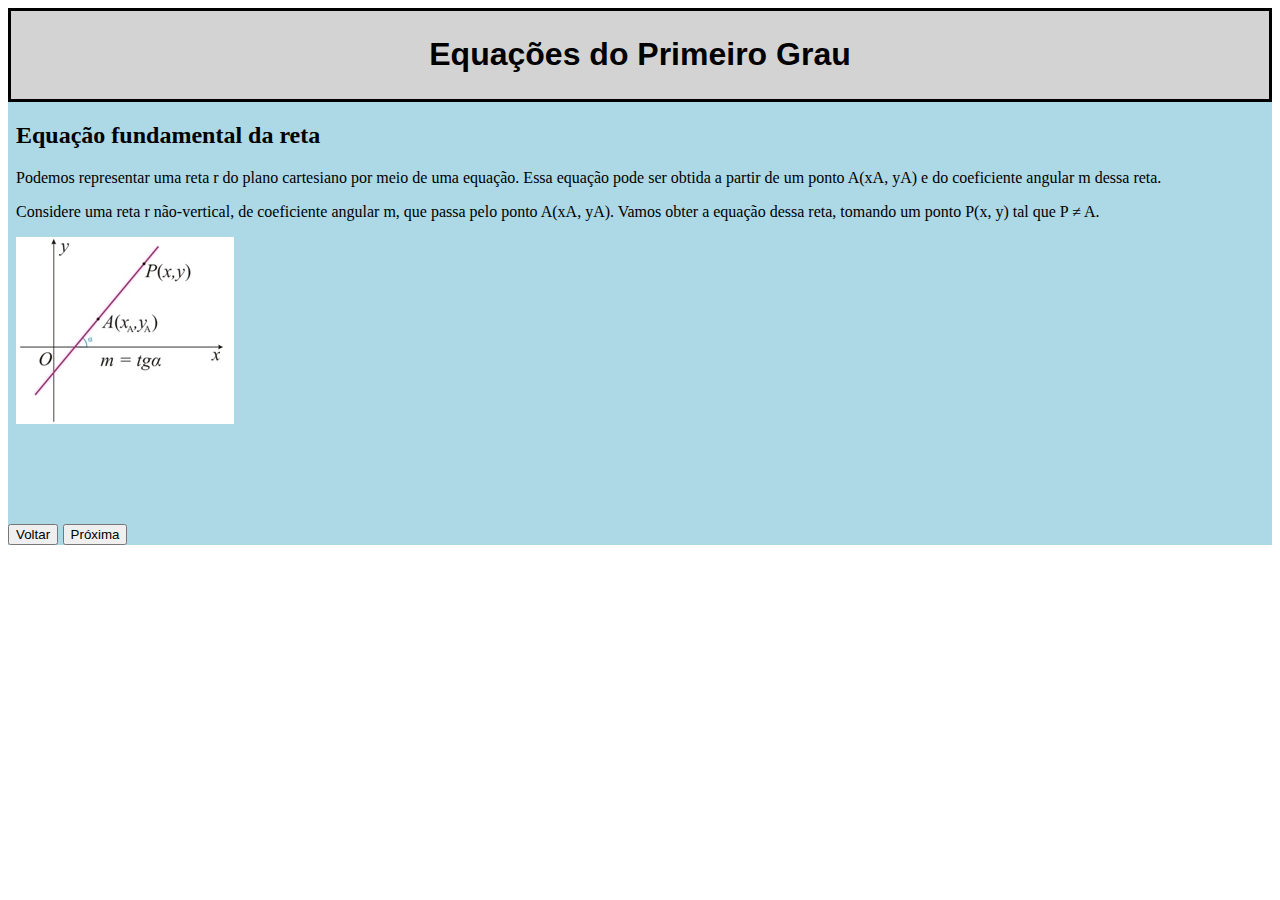
<file: user2/questionario-template/index.html>
<!DOCTYPE html>
<html>
<head>
	<title>Aula - Equação do Primeiro Grau</title>
	<meta charset="utf-8">
	<meta http-equiv="Access-Control-Allow-Origin" content="*"/>
	<link rel="stylesheet" type="text/css" href="estilo.css">
	<script type="text/javascript" src="multioption.js"></script>
	<script src="https://ajax.googleapis.com/ajax/libs/jquery/1.12.4/jquery.min.js"></script>
	<script type="text/javascript" src="DataCollector.js"></script>

</head>
<body onload="initializeVariables()">
	<div id="div-cabecalho">
		<h1 id="titulo-aula">Equações do Primeiro Grau</h1>	
	</div>

	<div id="div-frames">
		<iframe src="conteudo.html" width="1200" height="400" frameborder="0">1</iframe>

		<br><br>

		<button id="btnVolta" name="btnProxima" onclick="volta()">Voltar</button>	
		<button id="btnProxima" name="btnProxima" onclick="proxima()">Próxima</button>	
	</div>
		
</body>
</html>
</file>
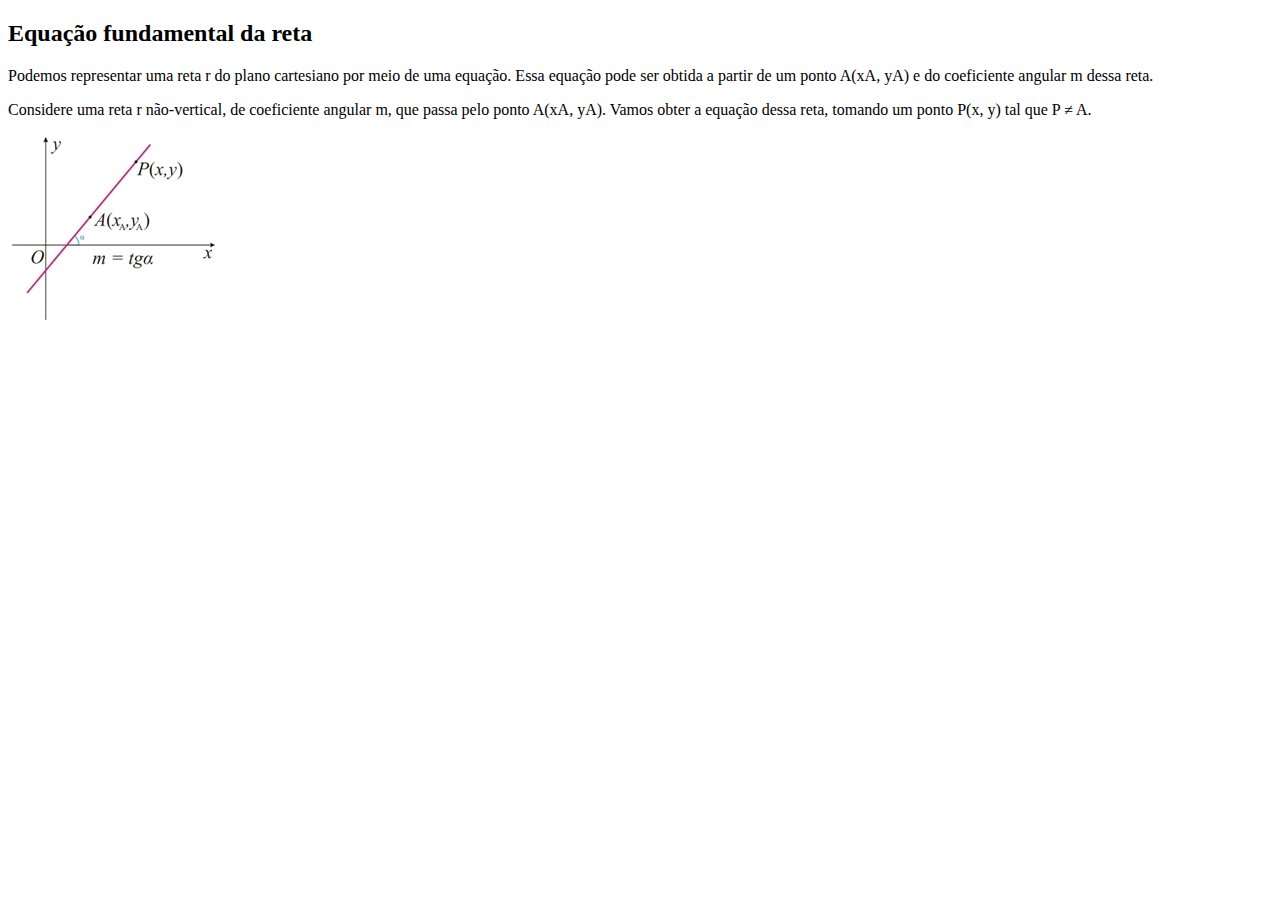
<file: user2/questionario-template/conteudo.html>
<!DOCTYPE html>
<html>
<head>
	<title></title>
	<meta charset="utf-8">
	<meta http-equiv="Access-Control-Allow-Origin" content="*"/>
	<script src="https://ajax.googleapis.com/ajax/libs/jquery/1.12.4/jquery.min.js"></script>
	<script type="text/javascript" src="DataCollector.js"></script>	
</head>
<body>
	<div id="div-conteudo">
		<h2 class="titulo-conteudo">Equação fundamental da reta</h2>
		<p class="paragrafo-conteudo">
			Podemos representar uma reta r do plano cartesiano por meio de uma equação. Essa equação pode ser obtida a partir de um ponto A(xA, yA) e do coeficiente angular m dessa reta.
		</p>
		<p class="paragrafo-conteudo">
			Considere uma reta r não-vertical, de coeficiente angular m, que passa pelo ponto A(xA, yA). Vamos obter a equação dessa reta, tomando um ponto P(x, y) tal que P ≠ A.
		</p>
		<p class="paragrafo-conteudo">
			<img class="imagem-conteudo" id="centro" src="equacao-reta.jpg">
		</p>
		
	</div>
</body>
</html>
</file>
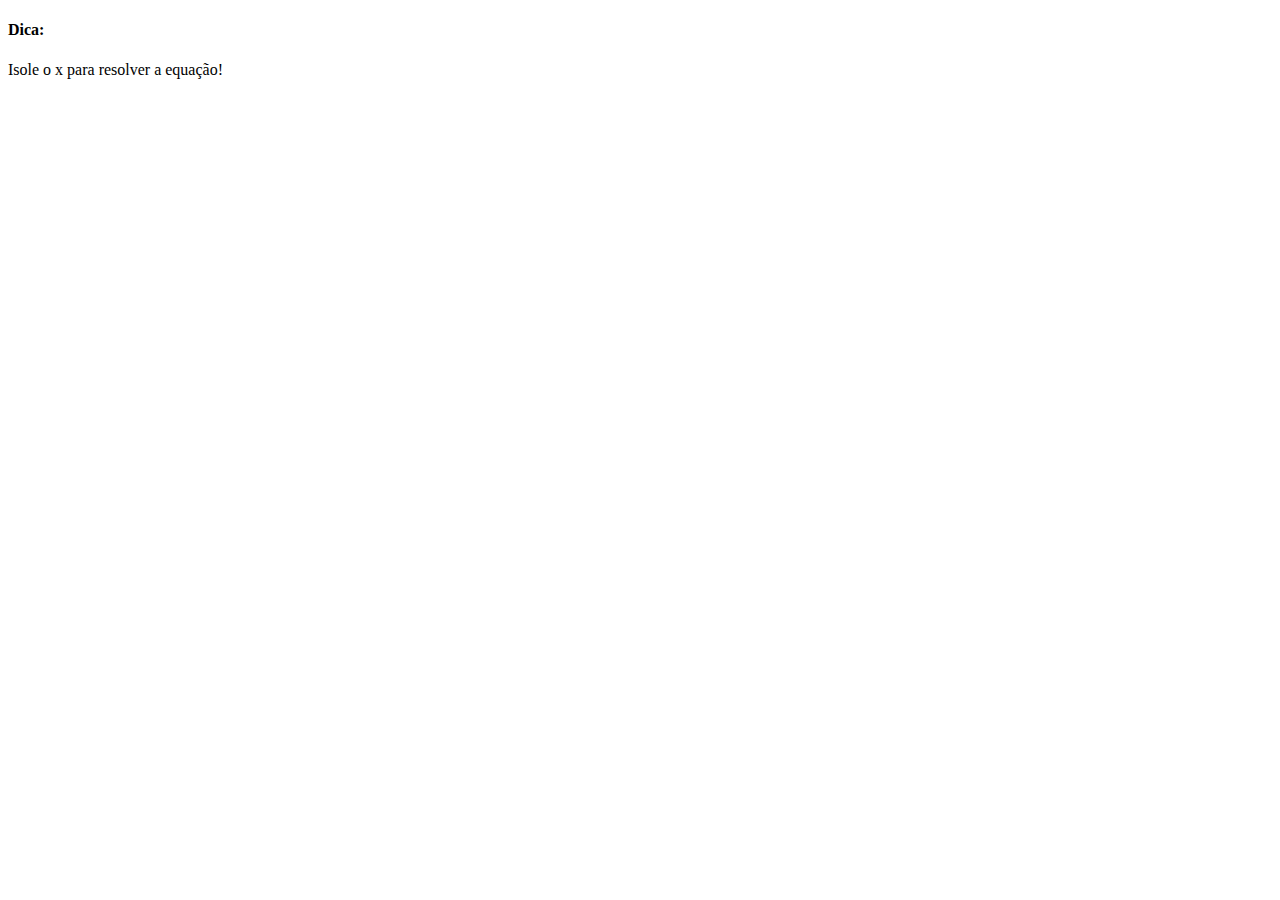
<file: user2/questionario-template/dica-dificil-1.html>
<!DOCTYPE html>
<html>
<head>
	<title></title>
	<meta charset="utf-8">
	<meta http-equiv="Access-Control-Allow-Origin" content="*"/>
	<script type="text/javascript" src="multioption.js"></script>
	<script src="https://ajax.googleapis.com/ajax/libs/jquery/1.12.4/jquery.min.js"></script>
	<script type="text/javascript" src="DataCollector.js"></script>	
</head>
<body>
	<div id="div-dica">
		<h4 class="titulo-dica">Dica:</h4>
		<p class="paragrafo-dica">Isole o x para resolver a equação!</p>
	</div>
</body>
</html>
</file>
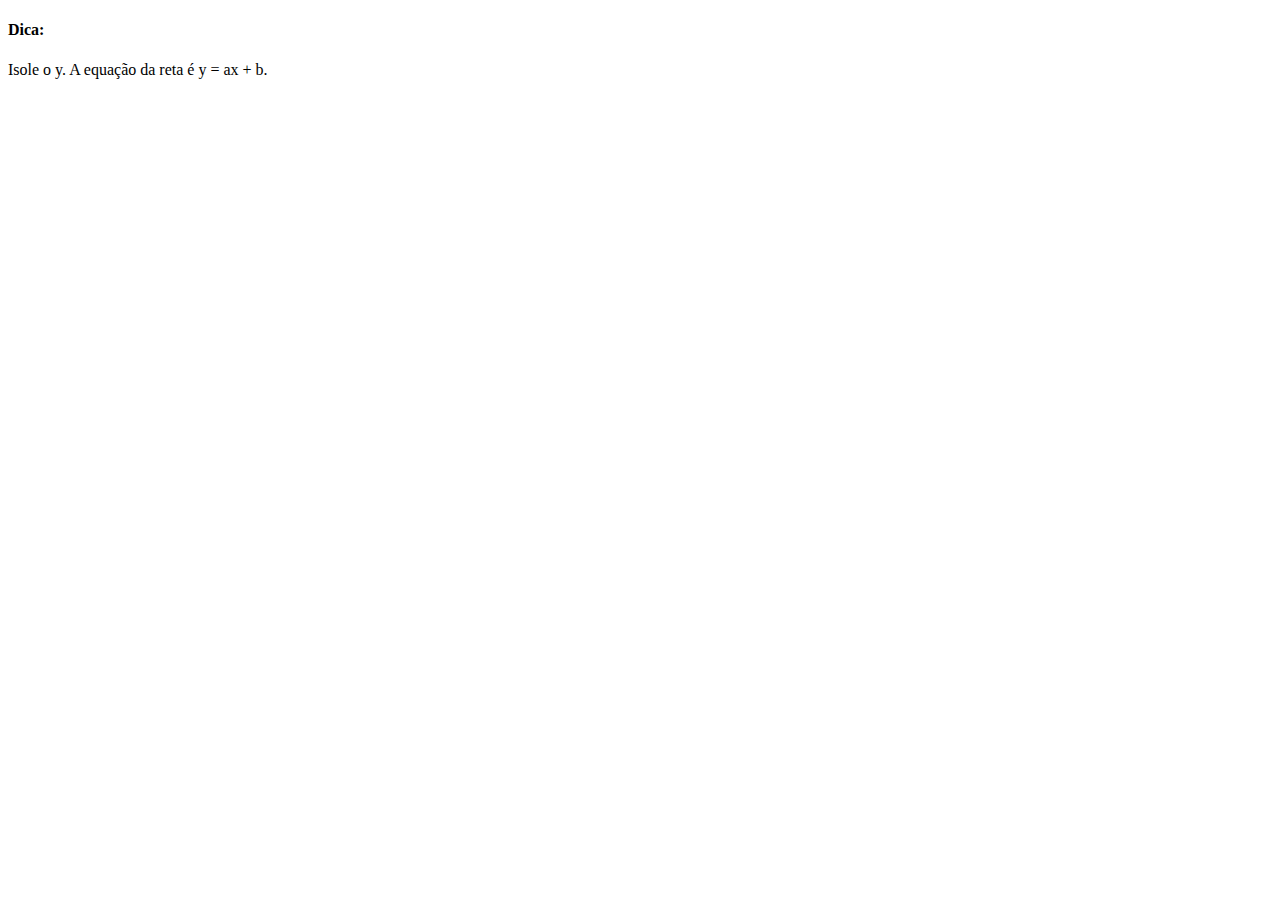
<file: user2/questionario-template/dica-dificil-2.html>
<!DOCTYPE html>
<html>
<head>
	<title></title>
	<meta charset="utf-8">
	<meta http-equiv="Access-Control-Allow-Origin" content="*"/>
	<script type="text/javascript" src="multioption.js"></script>
	<script src="https://ajax.googleapis.com/ajax/libs/jquery/1.12.4/jquery.min.js"></script>
	<script type="text/javascript" src="DataCollector.js"></script>
</head>
<body>
	<div id="div-dica">
		<h4 class="titulo-dica">Dica:</h4>
		<p class="paragrafo-dica">Isole o y. A equação da reta é y = ax + b.</p>
	</div>
</body>
</html>
</file>
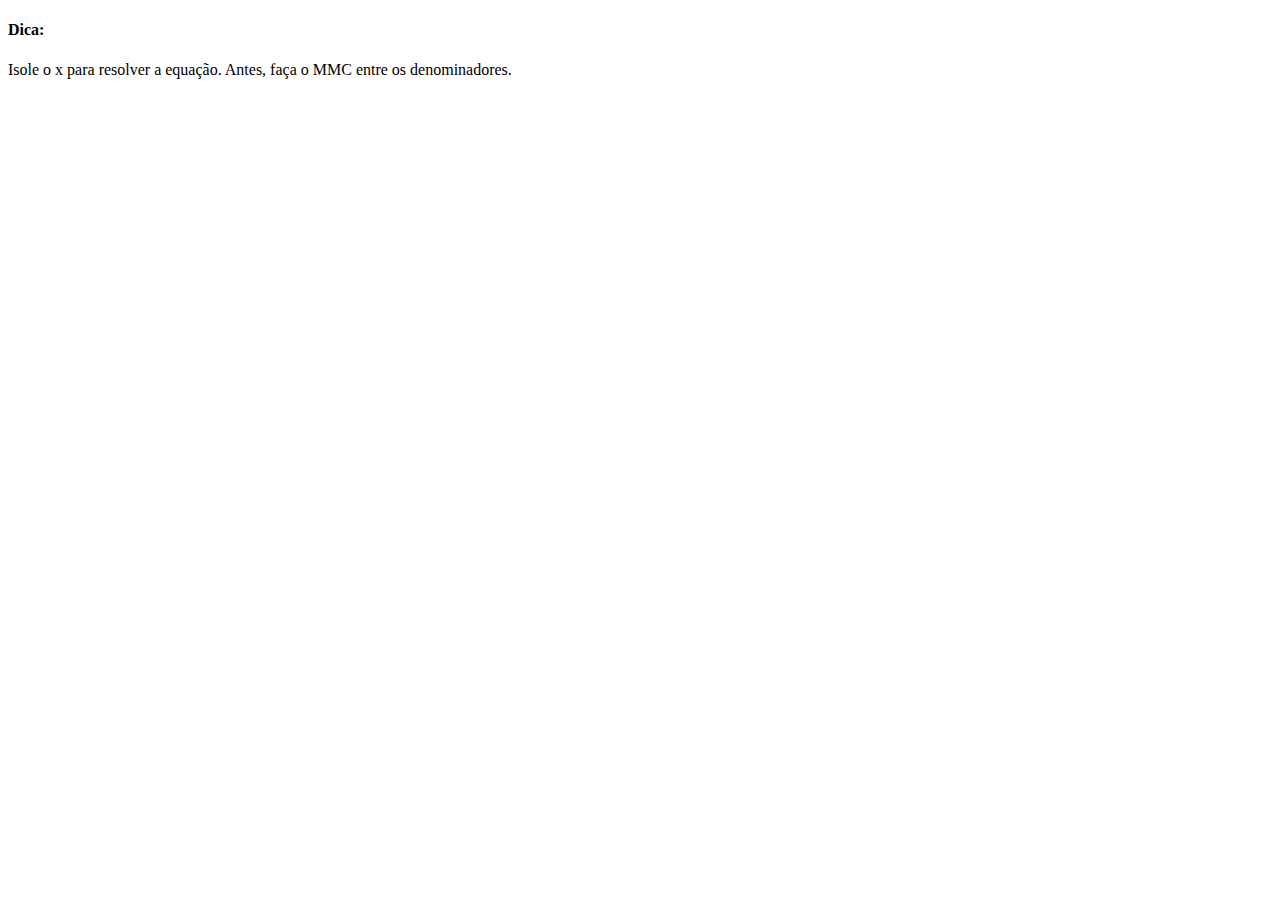
<file: user2/questionario-template/dica-facil-1.html>
<!DOCTYPE html>
<html>
<head>
	<title></title>
	<meta charset="utf-8">
	<meta http-equiv="Access-Control-Allow-Origin" content="*"/>
	<script type="text/javascript" src="multioption.js"></script>
	<script src="https://ajax.googleapis.com/ajax/libs/jquery/1.12.4/jquery.min.js"></script>
	<script type="text/javascript" src="DataCollector.js"></script>
</head>
<body>
	<div id="div-dica">
		<h4 class="titulo-dica">Dica:</h4>
		<p class="paragrafo-dica">Isole o x para resolver a equação. Antes, faça o MMC entre os denominadores.</p>
	</div>
</body>
</html>
</file>
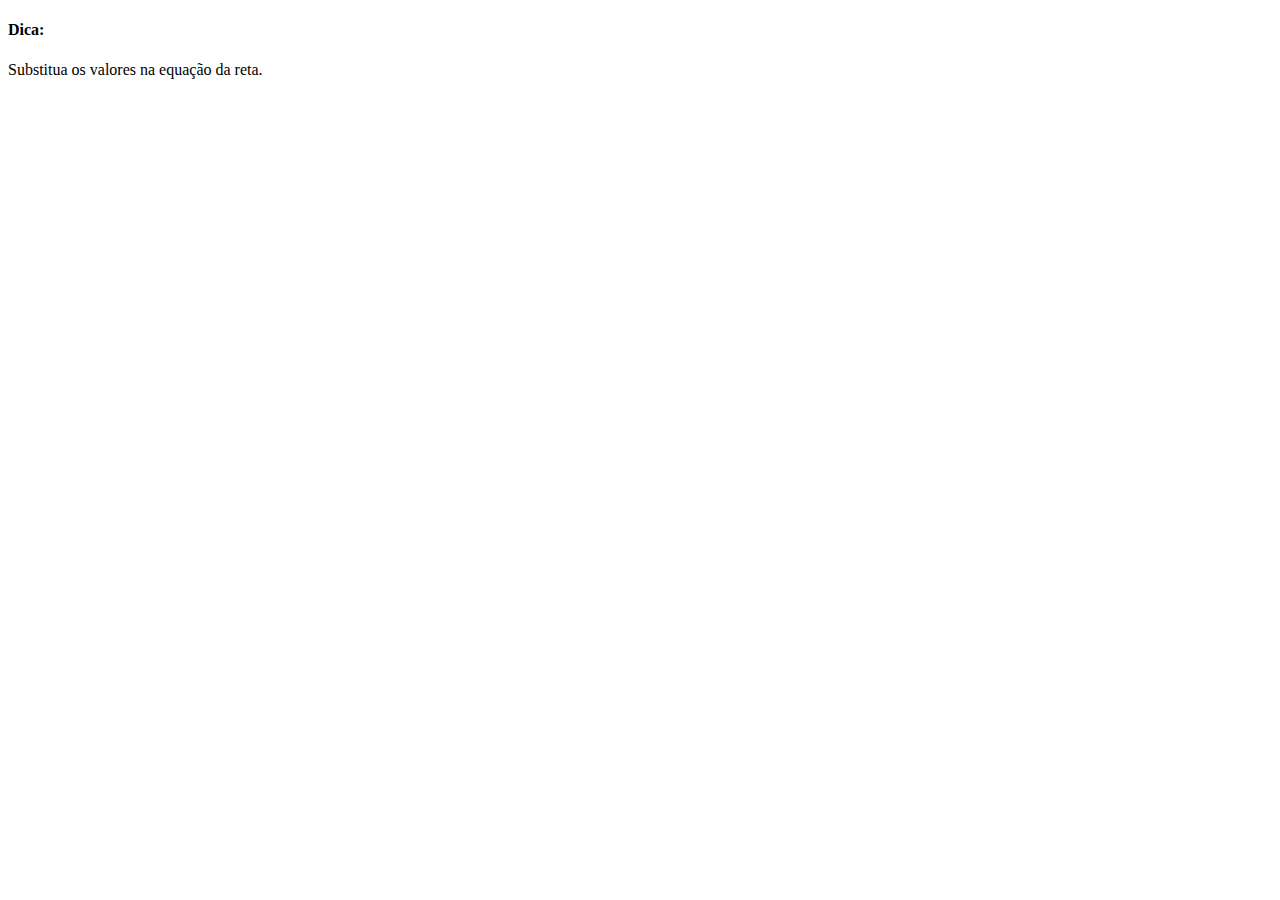
<file: user2/questionario-template/dica-facil-2.html>
<!DOCTYPE html>
<html>
<head>
	<title></title>
	<meta charset="utf-8">
	<meta http-equiv="Access-Control-Allow-Origin" content="*"/>
	<script type="text/javascript" src="multioption.js"></script>
	<script src="https://ajax.googleapis.com/ajax/libs/jquery/1.12.4/jquery.min.js"></script>
	<script type="text/javascript" src="DataCollector.js"></script>	
</head>
<body>
	<div id="div-dica">
		<h4 class="titulo-dica">Dica:</h4>
		<p class="paragrafo-dica">Substitua os valores na equação da reta.</p>
	</div>
</body>
</html>
</file>
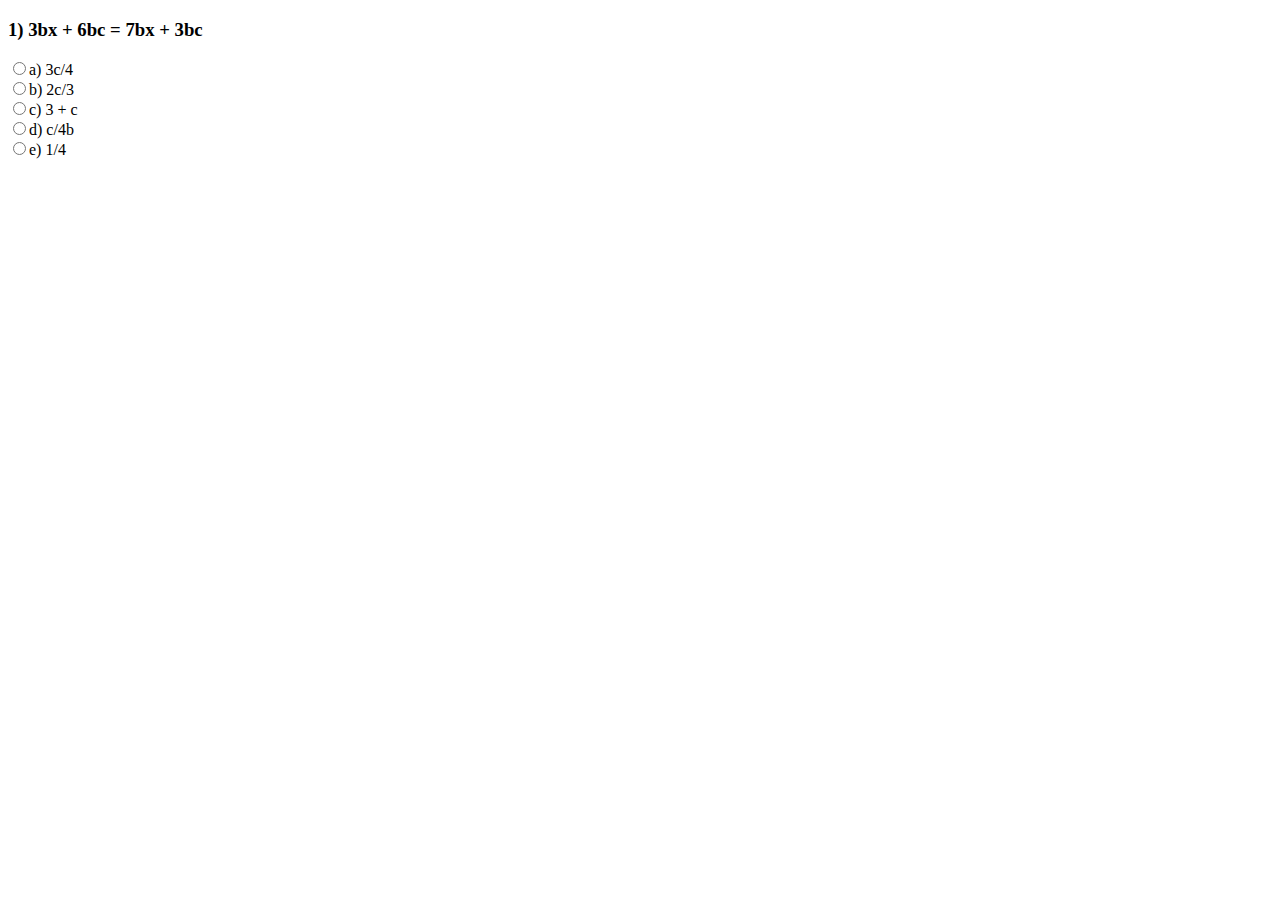
<file: user2/questionario-template/dificil-1.html>
<!DOCTYPE html>
<html>
<head>
	<title></title>
	<meta charset="utf-8">
	<meta http-equiv="Access-Control-Allow-Origin" content="*"/>
	<script type="text/javascript" src="multioption.js"></script>
	<script src="https://ajax.googleapis.com/ajax/libs/jquery/1.12.4/jquery.min.js"></script>
	<script type="text/javascript" src="DataCollector.js"></script>

</head>
<body>
	<div id="dificil-1">
		<h3 class="titulo-pergunta">1) 3bx + 6bc = 7bx + 3bc</h3>
		<input class="alternativa-pergunta" type="radio" name="resp1d" value="a">a) 3c/4<br>
		<input class="alternativa-pergunta" type="radio" name="resp1d" value="b">b) 2c/3 <br>
		<input class="alternativa-pergunta" type="radio" name="resp1d" value="c">c) 3 + c <br>
		<input class="alternativa-pergunta" type="radio" name="resp1d" value="d">d) c/4b <br>
		<input class="alternativa-pergunta" type="radio" name="resp1d" value="e">e) 1/4 <br>
	</div>
</body>
</html>
</file>
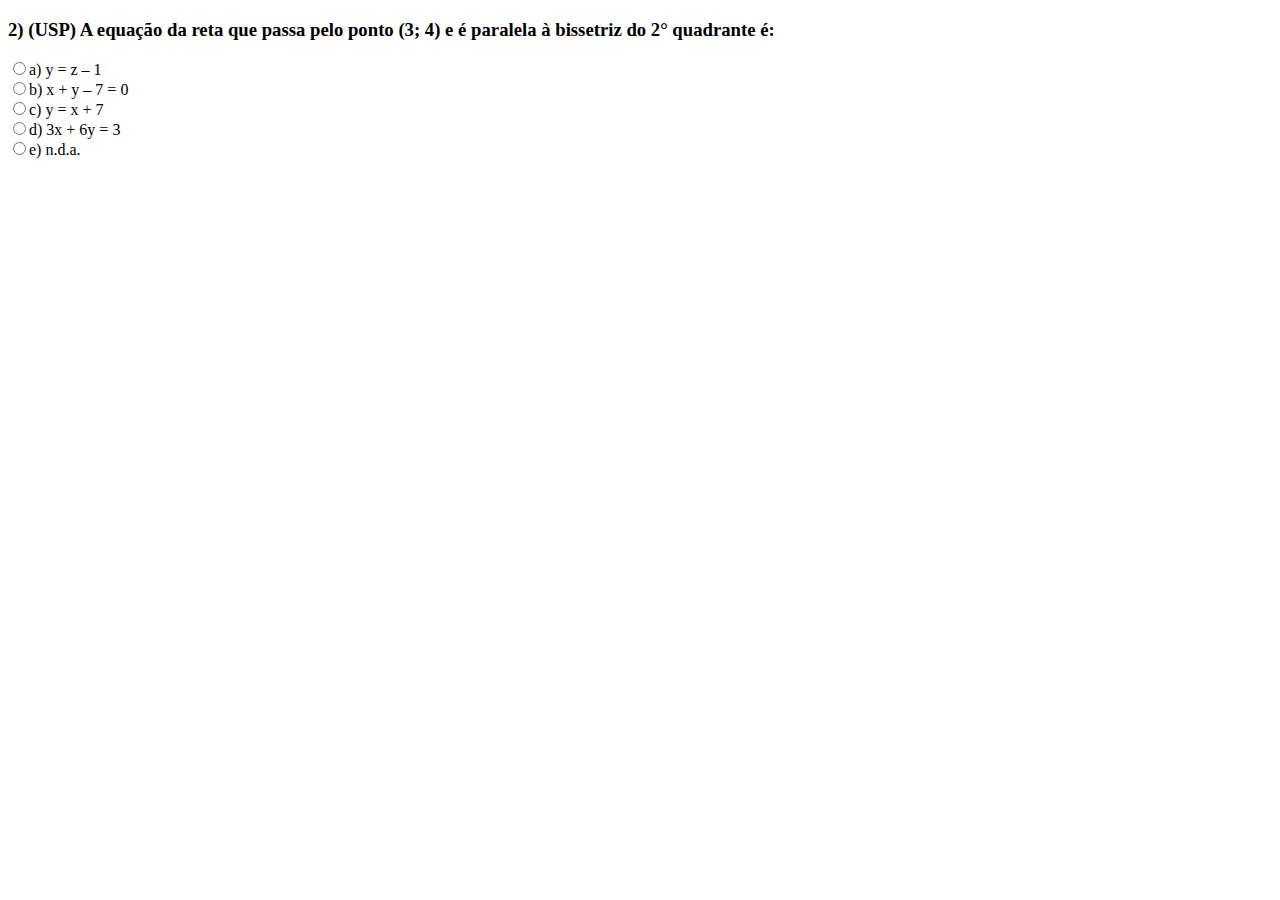
<file: user2/questionario-template/dificil-2.html>
<!DOCTYPE html>
<html>
<head>
	<title></title>
	<meta charset="utf-8">
	<meta http-equiv="Access-Control-Allow-Origin" content="*"/>	
	<script type="text/javascript" src="multioption.js"></script>
	<script src="https://ajax.googleapis.com/ajax/libs/jquery/1.12.4/jquery.min.js"></script>
	<script type="text/javascript" src="DataCollector.js"></script>	
</head>
<body>
	<div id="dificil-2">
		<h3 class="titulo-pergunta">2) (USP) A equação da reta que passa pelo ponto (3; 4) e é paralela à bissetriz do 2° quadrante é:</h3>
		<input class="alternativa-pergunta" type="radio" name="resp2d" value="a">a) y = z – 1<br>
		<input class="alternativa-pergunta" type="radio" name="resp2d" value="b">b) x + y – 7 = 0<br>
		<input class="alternativa-pergunta" type="radio" name="resp2d" value="c">c) y = x + 7 <br>
		<input class="alternativa-pergunta" type="radio" name="resp2d" value="d">d) 3x + 6y = 3 <br>
		<input class="alternativa-pergunta" type="radio" name="resp2d" value="e">e) n.d.a.<br>
	</div>
</body>
</html>
</file>
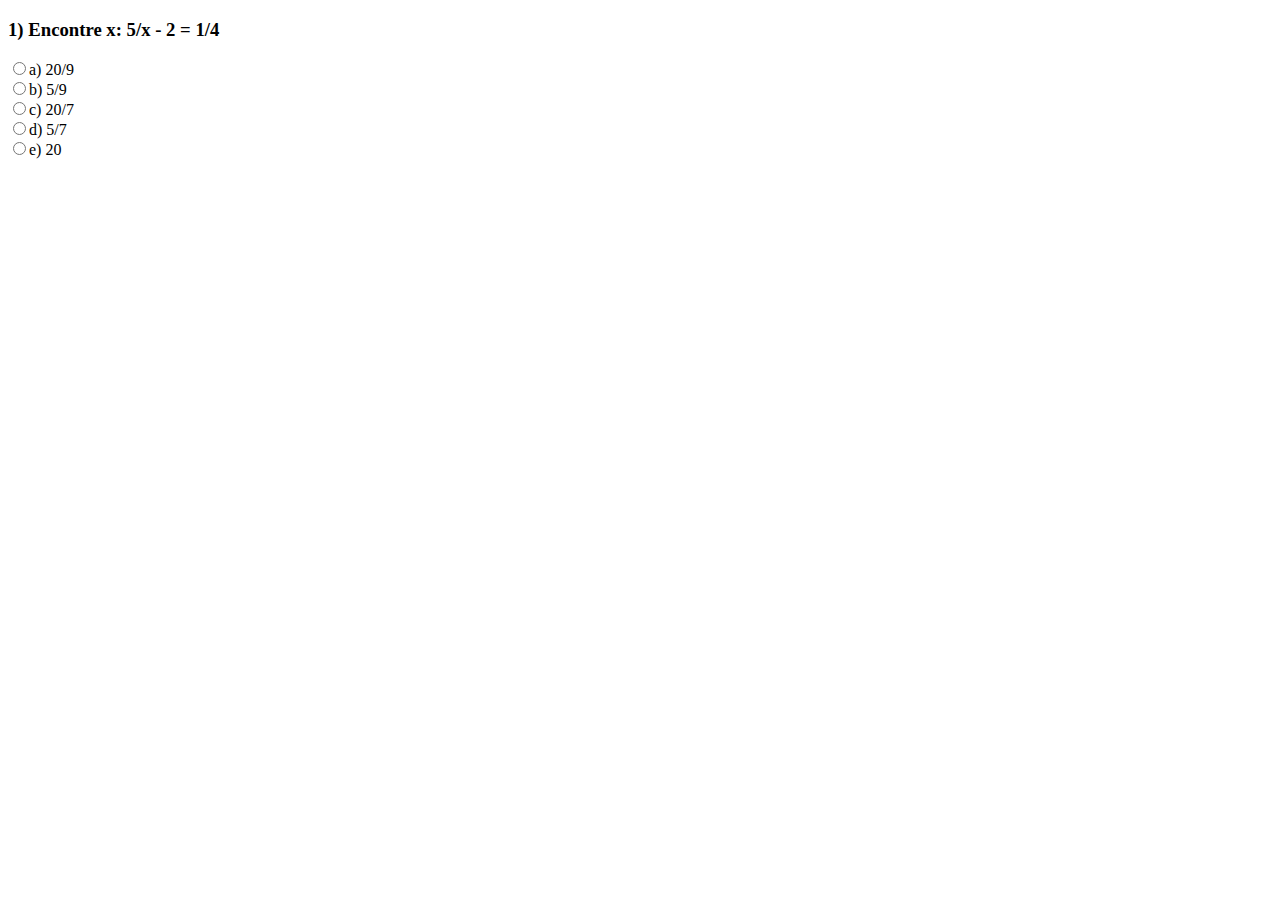
<file: user2/questionario-template/facil-1.html>
<!DOCTYPE html>
<html>
<head>
	<title></title>
	<meta charset="utf-8">
	<meta http-equiv="Access-Control-Allow-Origin" content="*"/>
	<script type="text/javascript" src="multioption.js"></script>
	<script src="https://ajax.googleapis.com/ajax/libs/jquery/1.12.4/jquery.min.js"></script>
	<script type="text/javascript" src="DataCollector.js"></script>	
</head>
<body>
	<div id="facil-1">
		<h3 class="titulo-pergunta">1) Encontre x: 5/x - 2 = 1/4</h3>
		<input class="alternativa-pergunta" type="radio" name="resp1f" value="a">a) 20/9 <br>
		<input class="alternativa-pergunta" type="radio" name="resp1f" value="b">b) 5/9 <br>
		<input class="alternativa-pergunta" type="radio" name="resp1f" value="c">c) 20/7 <br>
		<input class="alternativa-pergunta" type="radio" name="resp1f" value="d">d) 5/7 <br>
		<input class="alternativa-pergunta" type="radio" name="resp1f" value="e">e) 20 <br>	
	</div>
</body>
</html>
</file>
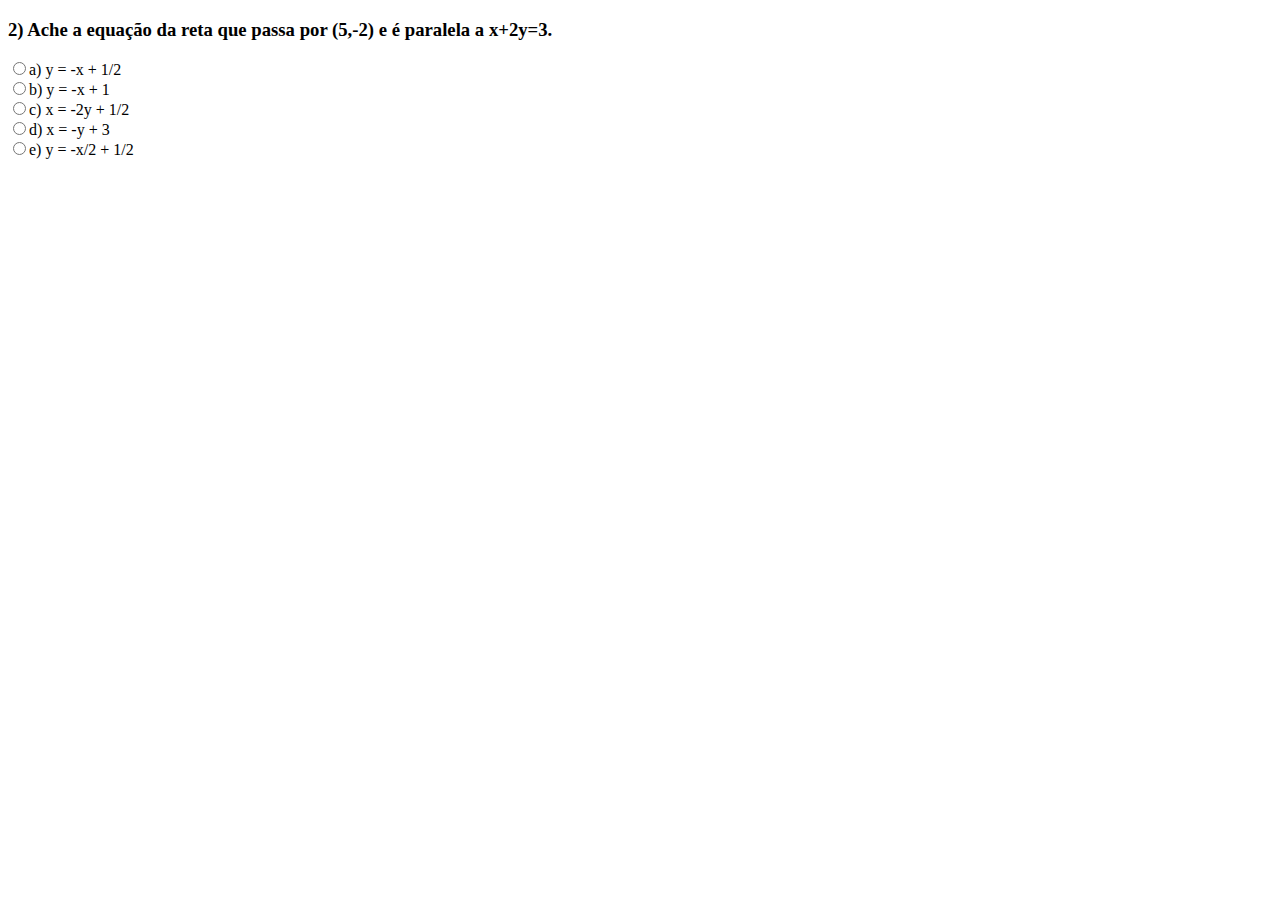
<file: user2/questionario-template/facil-2.html>
<!DOCTYPE html>
<html>
<head>
	<title></title>
	<meta charset="utf-8">
	<meta http-equiv="Access-Control-Allow-Origin" content="*"/>
	<script type="text/javascript" src="multioption.js"></script>	
	<script src="https://ajax.googleapis.com/ajax/libs/jquery/1.12.4/jquery.min.js"></script>
	<script type="text/javascript" src="DataCollector.js"></script>	
</head>
<body>
	<div id="facil-2">
		<h3 class="titulo-pergunta">2) Ache a equação da reta que passa por (5,-2) e é paralela a x+2y=3.</h3>
		<input class="alternativa-pergunta" type="radio" name="resp2f" value="a">a) y = -x + 1/2<br>
		<input class="alternativa-pergunta" type="radio" name="resp2f" value="b"name="2b">b) y = -x + 1<br>
		<input class="alternativa-pergunta" type="radio" name="resp2f" value="c">c) x = -2y + 1/2 <br>
		<input class="alternativa-pergunta" type="radio" name="resp2f" value="d">d) x = -y + 3 <br>
		<input class="alternativa-pergunta" type="radio" name="resp2f" value="e">e) y = -x/2 + 1/2<br>
	</div>
</body>
</html>
</file>
<file: user2/questionario-template/estilo.css>
body {
	font-family: arial, helvetica, sans-serif;
}

#div-cabecalho {
	border: solid;
	background-color: lightgray;
	padding: 4px;
	text-align: center;
}

#div-log {
}

#div-frames{
	
	background-color: lightblue;
}
</file>
